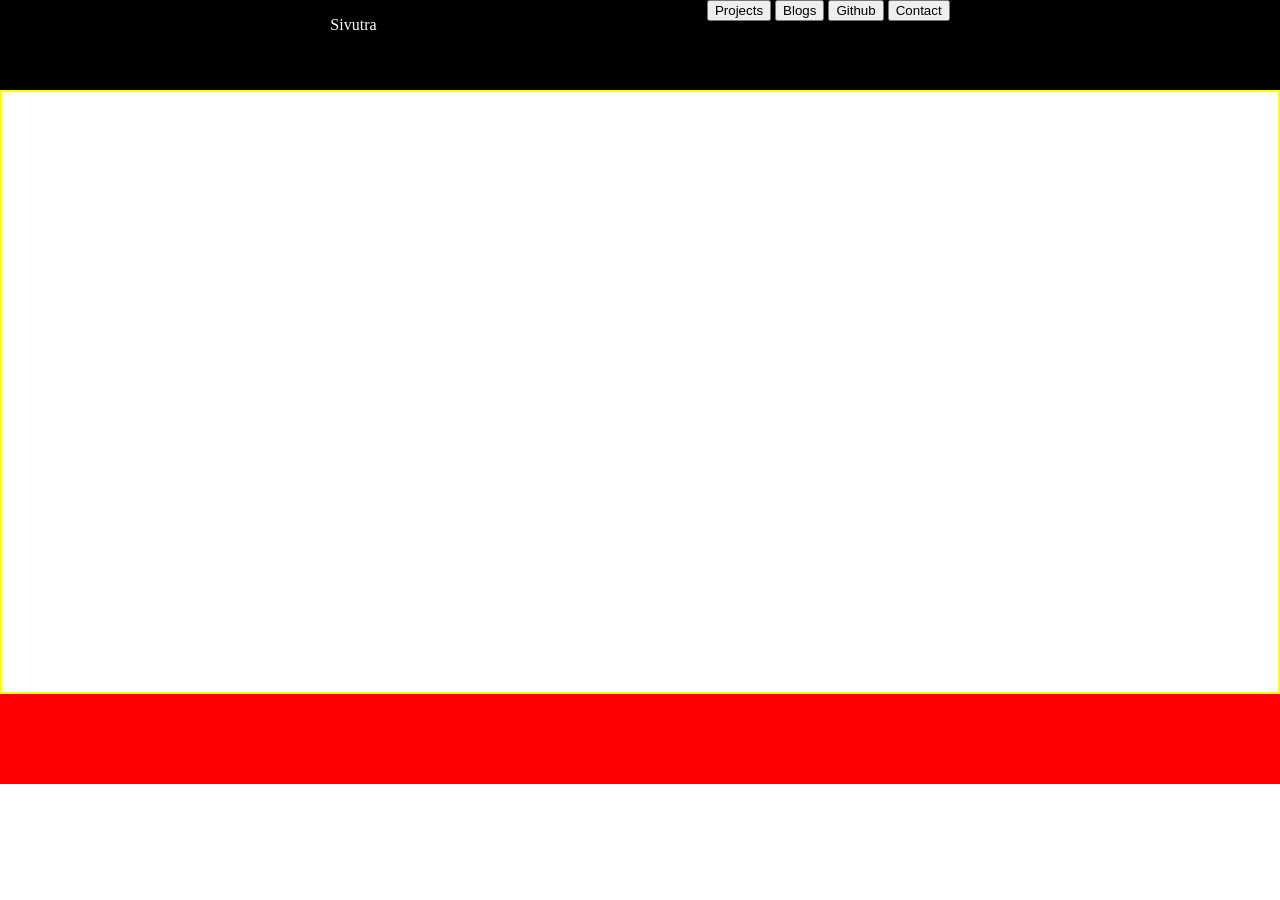
<file: index.html>
<!DOCTYPE html>
<html lang="en">
<head>
    <meta charset="UTF-8">
    <meta name="viewport" content="width=device-width, initial-scale=1.0">
    <title>Document</title>
    <link rel="stylesheet" href="main.css">
</head>
<body>
    <header>
        <div id="head_name" >
            <p>Sivutra</p>
        </div>
        <nav>
            <button id="btn-project">Projects</button>
            <button id="btn-blog">Blogs</button>
            <button id="btn-github">Github</button>
            <button id="btn-contact">Contact</button>
        </nav>
    </header>
    <main>
        <div id="sec-intro">
        </div>
        <div id="sec-projects">  

        </div>
    </main>
    <footer>

    </footer>
    <script src="index.js"></script>
</body>
</html>
</file>
<file: main.css>
body {
    margin:0;
}

header {
    background-color: black;
    display: flex;
    justify-content: space-evenly;
    height: 10vh;
}


#head_name > p {
    color:white;
}


footer {
    background-color: red;
    height: 10vh;
}

#sec-projects {
    display: grid;
    grid: 200px 200px 200px / 200px 200px 200px;
    border: 2px solid yellow;
}

#sec-projects > div {
    border: 2px solid red;
}
</file>
